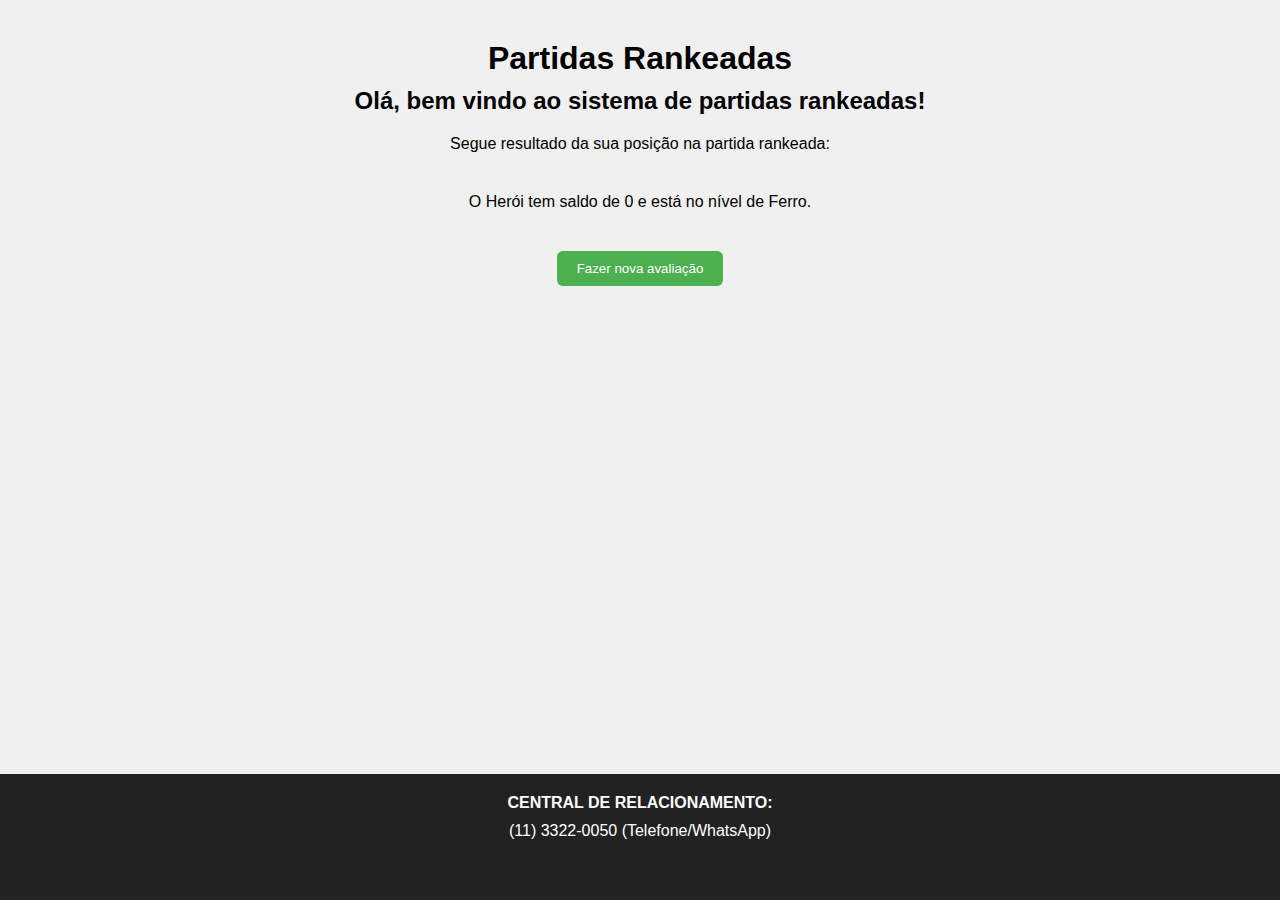
<file: resultado.html>
<!DOCTYPE html>
<html lang="pt-BR">
<head>
    <meta charset="UTF-8">
    <title>Resultado - Partidas Rankeadas</title>
    <link rel="stylesheet" href="style.css">
</head>
<body>

<main>
    <h1>Partidas Rankeadas</h1>
    <h2 id="welcome-h2">Olá, bem vindo ao sistema de partidas rankeadas!</h2>
    <p>Segue resultado da sua posição na partida rankeada:</p>

    <p id="resultado"></p>

    <button onclick="voltar()">Fazer nova avaliação</button>
</main>

<footer>
    <div class="container-footer">
        <h4>CENTRAL DE RELACIONAMENTO:</h4>
        <p class="roda-pe">(11) 3322-0050 (Telefone/WhatsApp)</p>
    </div>
</footer>

<script src="resultado.js"></script>
</body>
</html>
</file>
<file: style.css>
/* Reset básico */
* {
    margin: 0;
    padding: 0;
    box-sizing: border-box;
}

/* Estrutura principal */
body {
    font-family: Arial, Helvetica, sans-serif;
    background-color: #f0f0f0;

    min-height: 100vh;
    display: flex;
    flex-direction: column;
}

/* Centraliza o conteúdo principal */
main {
    flex: 1;

    display: flex;
    flex-direction: column;
    align-items: center;

    text-align: center;
    padding: 40px 20px;
}

h1 {
    margin-bottom: 10px;
}

#welcome-h2 {
    margin-bottom: 20px;
}

p {
    margin-bottom: 40px; /* espaço antes do formulário */
}

form {
    margin-top: 20px;
}

form div {
    margin-bottom: 15px;
}

input {
    padding: 8px;
    border-radius: 6px;
    border: 1px solid #ccc;
    width: 200px;
}

button {
    padding: 10px 20px;
    border: none;
    border-radius: 6px;
    background-color: #4CAF50;
    color: white;
    cursor: pointer;
    transition: 0.3s;
}

button:hover {
    background-color: #45a049;
}

/* Footer */
footer {
    background-color: #222;
    color: white;
    text-align: center;
    padding: 20px;
}

.container-footer {
    display: flex;
    flex-direction: column;
    align-items: center;
    gap: 10px;
}

.logo-footer {
    display: flex;
    gap: 15px;
}

.logo-rodape {
    width: 30px;
    height: 30px;
    transition: 0.3s;
}

.logo-rodape:hover {
    transform: scale(1.1);
}
</file>
